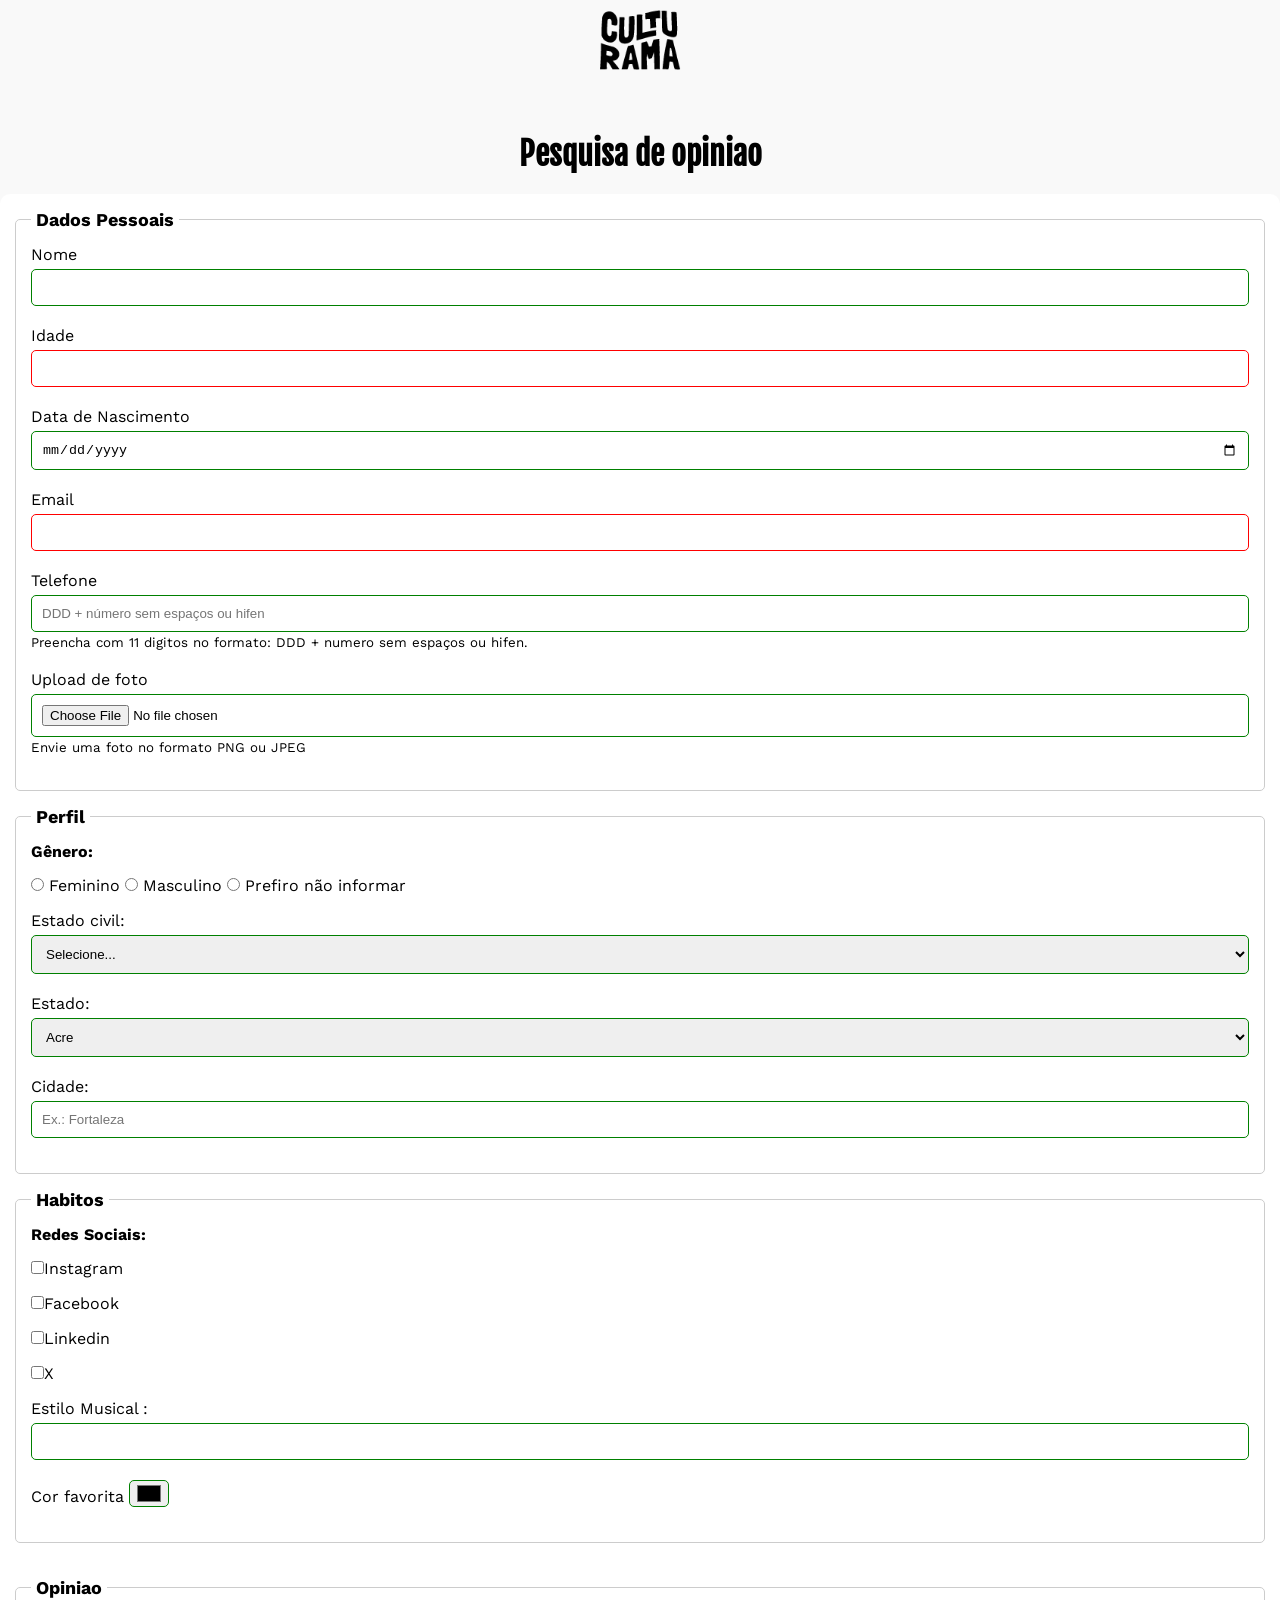
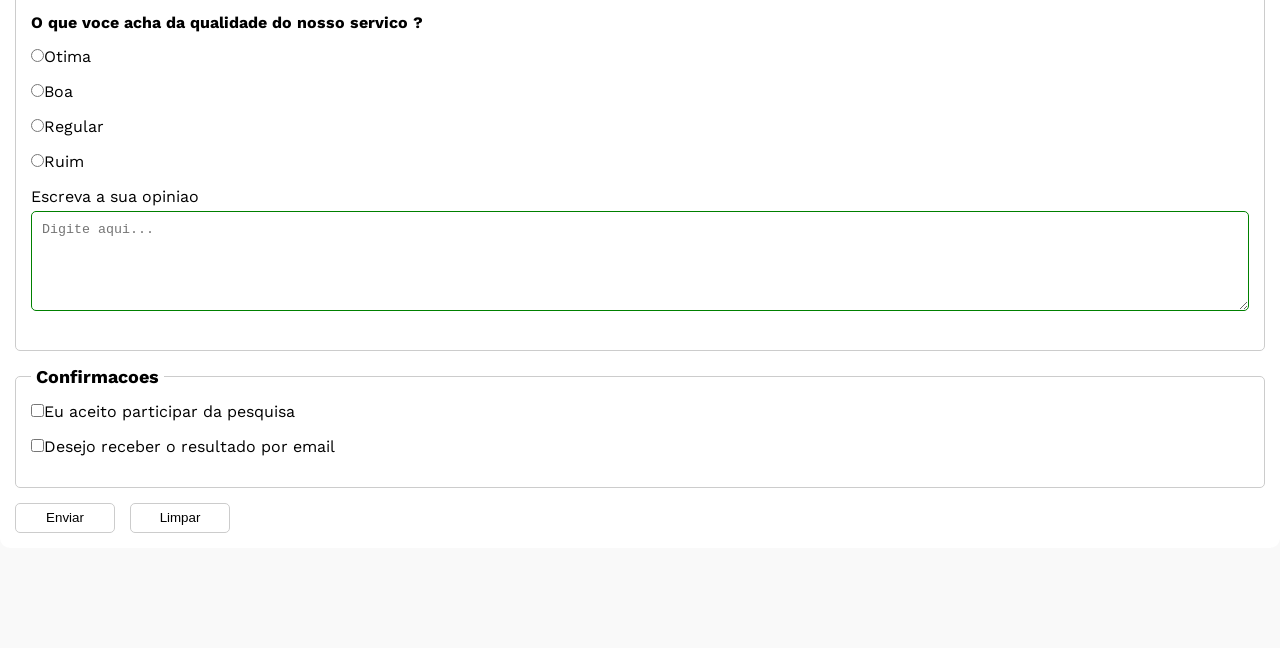
<file: index.html>
<!DOCTYPE html>
<html lang="pt-BR">
<head>
    <meta charset="UTF-8">
    <meta name="viewport" content="width=device-width, initial-scale=1.0">
    <link rel="icon" href="culturama-favico.png">
    <link rel="stylesheet" href="css/style.css">
    <link rel="preconnect" href="https://fonts.googleapis.com">
    <link rel="preconnect" href="https://fonts.gstatic.com" crossorigin>
    <link href="https://fonts.googleapis.com/css2?family=Fjalla+One&family=Work+Sans&display=swap" rel="stylesheet">

    <title>Pesquisa Culturama</title>
</head>

<body>
     <header>
        <img src="img/logo-culturama.png" alt="logo culturama">
        <h1>Pesquisa de opiniao</h1>
    </header>
    <section>
        <form action="sucesso.html" method="get">
            <fieldset>

                <!--DADOS PESSOAIS-->
                <legend>Dados Pessoais</legend>
                <label for="name">Nome</label>
                <input id="name" type="text" name="userName">
                <br>
                <label for="age">Idade</label>
                <input id="age" type="number" min="12" max="100" name="userAge" required>
                <br>
                <label for="birthDate">Data de Nascimento</label>
                <input id="birthDate" type="date" name="userbBirthDate">
                <br>
                <label for="email">Email</label>
                <input id="email" type="email" name="userEmail" required>
                <br>
                <label for="phoneNumber">Telefone</label>
                <input id="phoneNumber" type="tel" name="userPhoneNumber" pattern="[0-9]{11}" placeholder="DDD + número sem espaços ou hifen" aria-describedby="phoneHelp">
                <small id="phoneHelp">Preencha com 11 digitos no formato: DDD + numero sem espaços ou hifen.</small>
                <br>
                <label for="image">Upload de foto</label>
                <input id="image" type="file" accept="image/*" name="userImage" aria-describedby="imageHelp">
                <small id="imageHelp">Envie uma foto no formato PNG ou JPEG</small>
                <br>
            </fieldset> 
            
            <fieldset>
                <legend>Perfil</legend>
                <p>Gênero:</p>
                <input id="fem" type="radio" name="userGender" value="Feminino">
                <label for="fem">Feminino</label>
                <input id="masc" type="radio" name="userGender" value="Masculino">
                <label for="masc">Masculino</label>
                <input id="notInformed" type="radio" name="userGender" value="notInformed">
                <label for="notInformed">Prefiro não informar</label>
                <br>
                <label for="maritalStatus">Estado civil:</label>
                <select id="maritalStatus" name="userMaritalStatus">
                    <option value="notInformed">Selecione...</option>
                    <option value="casado">Casado</option>
                    <option value="solteiro">Solteiro</option>
                    <option value="divorciado">Divorciado</option>
                    <option value="casado">União estável</option>
                </select>

                <label for="state">Estado:</label>
                <select id="state" name="userState">
                    <option value="acre">Acre</option>
                    <option value="alagoas">Alagoas</option>
                    <option value="amapa">Amapá</option>
                    <option value="amazonas">Amazonas</option>
                    <option value="bahia">Bahia</option>
                    <option value="ceara">Ceará</option>
                    <option value="distritoFederal">Distrito Federal</option>
                    <option value="espiritoSanto">Espirito Santo</option>
                    <option value="goias">Goiás</option>
                    <option value="maranhao">Maranhão</option>
                    <option value="matoGrossoDoSul">Mato Grosso do Sul</option>
                    <option value="matoGrosso">Mato Grosso</option>
                    <option value="minasGerais">Minas Gerais</option>
                    <option value="para">Pará</option>
                    <option value="paraiba">Paraíba</option>
                    <option value="parana">Paraná</option>
                    <option value="pernambuco">Pernambuco</option>
                    <option value="piaui">Piauí</option>
                    <option value="rioDeJaneiro">Rio de Janeiro</option>
                    <option value="rioGrandeDoNorte">Rio Grande do Norte</option>
                    <option value="rioGrandeDoSul">Rio Grande do Sul</option>
                    <option value="rondonia">Rondônia</option>
                    <option value="roraima">Roraima</option>
                    <option value="santaCatarina">Santa Catarina</option>
                    <option value="saoPaulo">São Paulo</option>
                    <option value="sergipe">Sergipe</option>
                    <option value="tocantins">Tocantins</option>
                </select>

                <label for="city">Cidade:</label>
                <input type="text" id="city" name="userCity" autocomplete="address-level2" placeholder="Ex.: Fortaleza" />

            </fieldset>

            <fieldset> 
                <legend>Habitos</legend>
                <p>Redes Sociais:</p>
                <input id="instagram" type="checkbox" name="social" value="instagram"><label for="instagram">Instagram</label>
                <br>
                <input id="facebook" type="checkbox" name="social" value="facebook"><label for="facebook">Facebook</label>
                <br>
                <input id="linkedin" type="checkbox" name="social" value="linkedin"><label for="linkedin">Linkedin</label>
                <br>
                <input id="x" type="checkbox" name="social" value="x"><label for="x">X</label>
                <br>

                <label for="musicStyle">Estilo Musical :</label>
                <input list="styleTypes" id="musicStyle" type="text" name="userMusicStyle">
                <datalist id="styleTypes">
                    <option value="Rock">
                    <option value="Pop">
                    <option value="Samba">
                    <option value="Sertanejo">
                </datalist>
                <br>

                <label for="favoriteColor">Cor favorita</label>
                <input type="color" name="userFavoriteCololor" id="favoriteColor">

            </fieldset>
            
            <br>
            <fieldset>
                <legend>Opiniao</legend>
                <p>O que voce acha da qualidade do nosso servico ?</p>
                <input id="otima" type="radio" name="userExperience" value="otima"><label for="otima">Otima</label>
                <br>
                <input id="boa" type="radio" name="userExperience" value="boa"><label for="boa">Boa</label>
                <br>
                <input id="regular" type="radio" name="userExperience" value="regular"><label for="regular">Regular</label>
                <br>
                <input id="ruim" type="radio" name="userExperience" value="ruim"><label for="ruim">Ruim</label>

                <br>
                <label for="comentario">Escreva a sua opiniao</label>
                <textarea name="userComment" id="comentario" placeholder="Digite aqui..."></textarea>

            </fieldset>

            <fieldset>
                <legend>Confirmacoes</legend>
                <input id="userLgpdTerm" type="checkbox" name="userLgpd" value="accepted" required><label for="userLgpdTerm">Eu aceito participar da pesquisa</label>
                <br>
                <input id="getResult" type="checkbox" name="userGetResult" value="accepted"><label for="getResult">Desejo receber o resultado por email</label>
            </fieldset>

            <button type="submit" aria-label="Enviar dados do formulario">Enviar</button>
            <button type="reset" aria-label="Limpar dados do formulario">Limpar</button>
        </form>
    </section>   
</body>
</html>
</file>
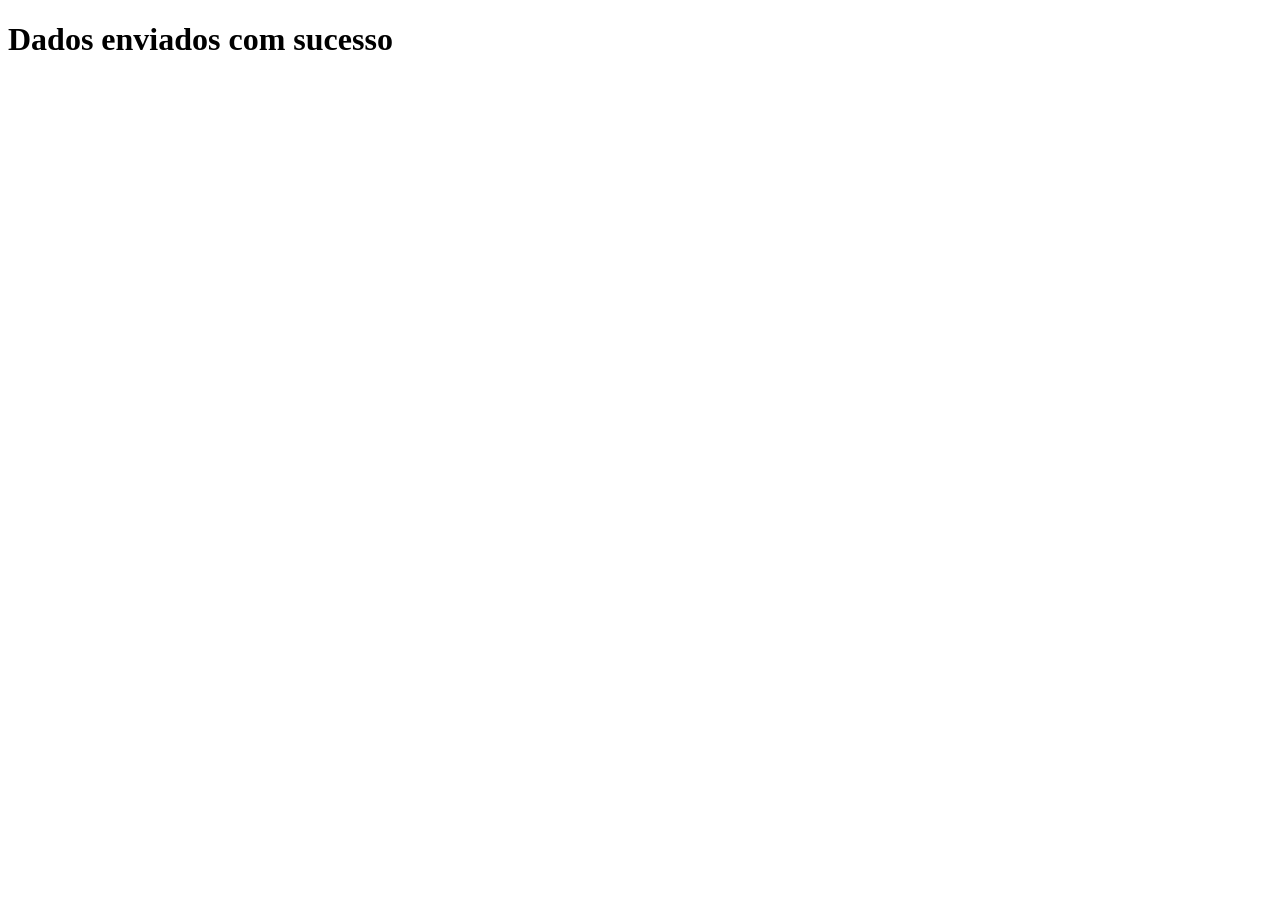
<file: sucesso.html>
<!DOCTYPE html>
<html lang="pt-BR">
<head>
    <meta charset="UTF-8">
    <meta name="viewport" content="width=device-width, initial-scale=1.0">
    <title>Sucesso</title>
</head>
<body>
    <h1 role="alert">Dados enviados com sucesso</h1>
</body>
</html>
</file>
<file: css/style.css>
* {
    margin: 0;
    padding: 0;
    box-sizing: border-box;
}

body {
    background-color: #f9f9f9;
    font-family: "Work Sans", sans-serif;
}

main {
    width: 100%;
    max-width: 700px;
    margin: 0 auto;
}

header {
    text-align: center;
    margin-bottom: 20px;
}

img {
    width: 100px;
} 

h1 {
    font-family: "Fjalla One", sans-serif;
    text-align: center;
    margin-top: 50px;
}

form {
    background-color: #ffffff;
    padding: 15px;
    border-radius: 10px;
    margin-bottom: 100px;
}

fieldset {
    padding: 15px;
    border: 1px solid #cccccc;
    border-radius: 5px;
    margin-bottom: 15px;

}

legend {
    font-weight: bold;
    font-size: 18px;
    padding: 0 5px;
}

label {
    display: inline-block;
    margin-bottom: 5px;
}

p {
    margin-bottom: 15px;
    font-weight: bold;
}

input, select, textarea {
    width: 100%;
    padding: 10px;
    margin-bottom: 20px;
    border: 1px solid #cccccc;
    border-radius: 5px;
}

textarea {
    min-height: 100px;
}

input[type="radio"],
input[type="checkbox"]{
    width: auto;
}

input[type="color"]{
    width: 40px;
    padding: 0 5px;
}

input:invalid, select:invalid, textarea:invalid {
    border-color:red;
}

input:valid, select:valid, textarea:valid {
    border-color:green;
}

input[type="tel"],
input[type="file"]{
    margin-bottom: 0;
}

small {
    margin-bottom: 20px;
    display: inline-block;
}

button {
    width: 100px;
    height: 30px;
    margin-right: 10px;
    background-color: #ffffff;
    border: 1px solid #cccccc;
    border-radius: 5px;
    cursor: pointer;
}

button[type="submit"]:hover{
    background-color: green;
    color: #ffffff;
}

button[type="reset"]:hover{
    background-color: orangered;
    color: #ffffff;
}
</file>
